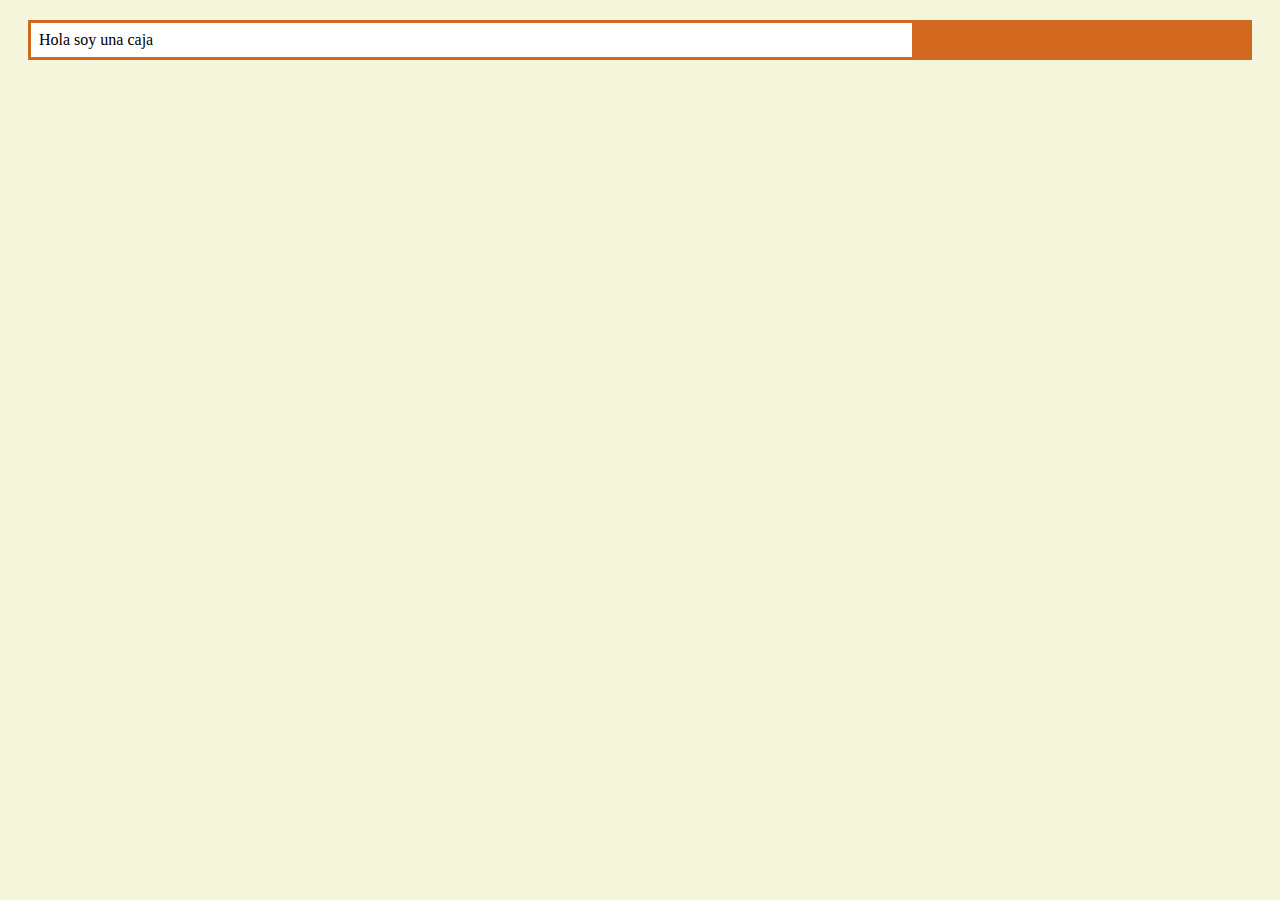
<file: web developement/Basic-leaning/html_css/index.html>
<!doctype html>
<html>
    <head>
        <Title>My first html with css</Title>
        
        <link rel="stylesheet" href="main.css" type="text/css"/>
    </head>
    <body>
        <div class = "caja">Hola soy una caja</div>
    </body>
</html>
</file>
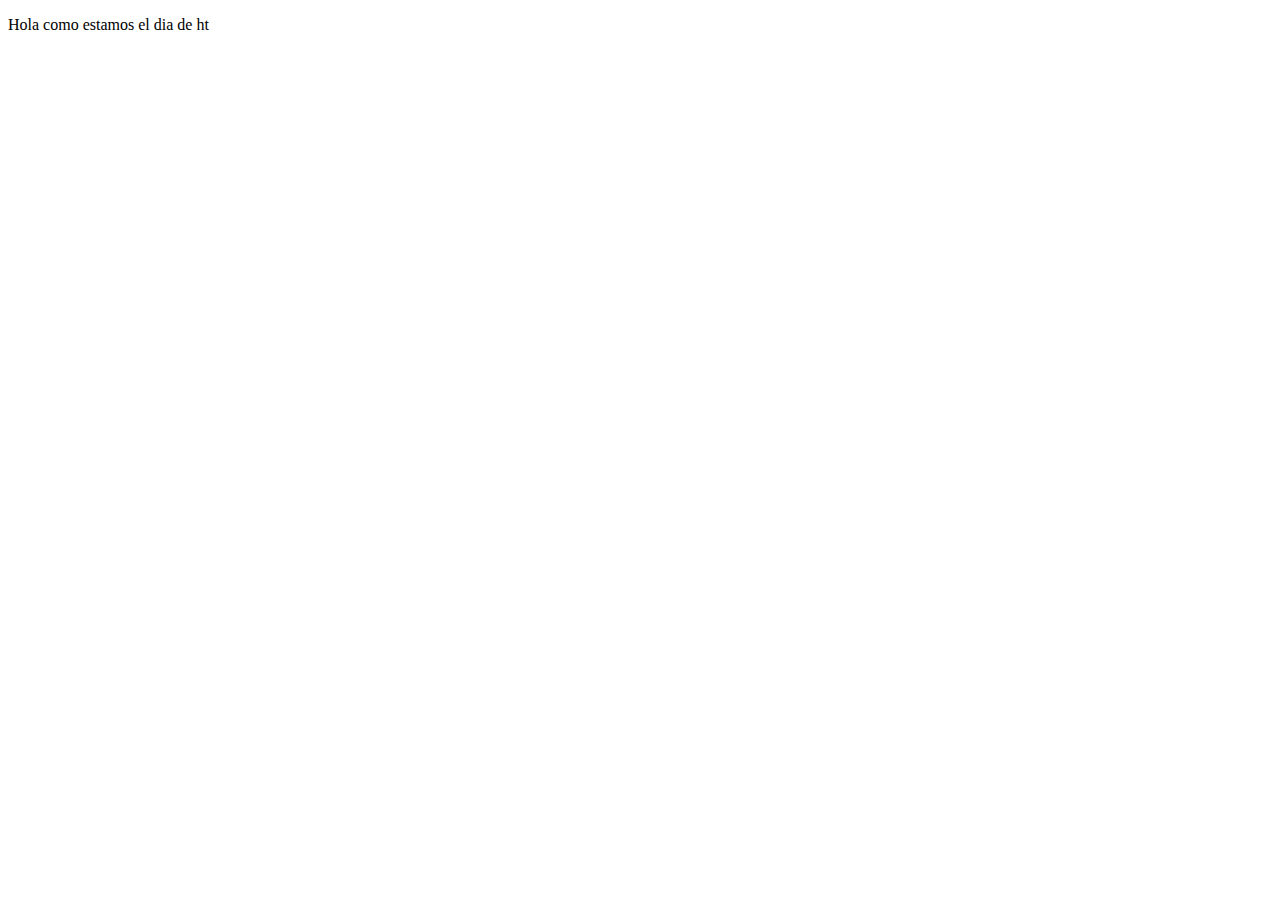
<file: web developement/Basic-leaning/mastermind/index.html>
<!DOCTYPE html>
<html>
    
    <head>
        <meta charset="UFT-8">
        <title>Html_with_mastermind</title>
    </head>
    <body>
        <p>Hola como estamos el dia de ht</p>
    </body>
</html>
</file>
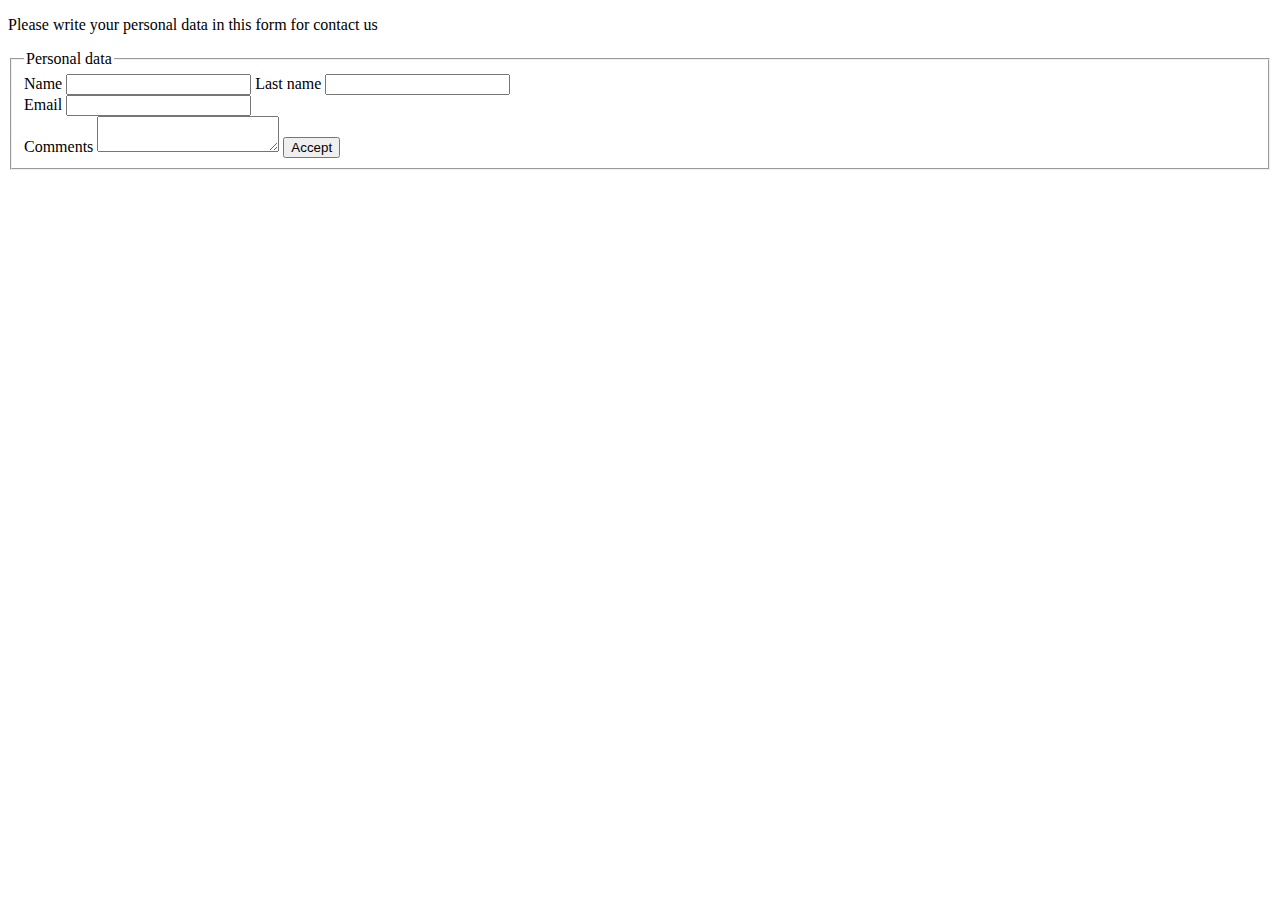
<file: web developement/Basic-leaning/exercises/form/index.html>
<!doctype html>
<html>
    <head><title>Forms</title></head>
    <body>
        <p>Please write your personal data in this form for contact us </p>
        <form action="action.html">
            <fieldset>
                <legend>Personal data</legend>
                <label>Name</label>
                <input type="text">
                <Label>Last name</Label>
                <input type="text"> <br>
                <Label>Email</Label>
                <input type="text"> <br>
                <label>Comments</label> 
                <textarea></textarea>
                <button>Accept</button>
            
            </fieldset>
            
        </form>
    </body>
</html>
</file>
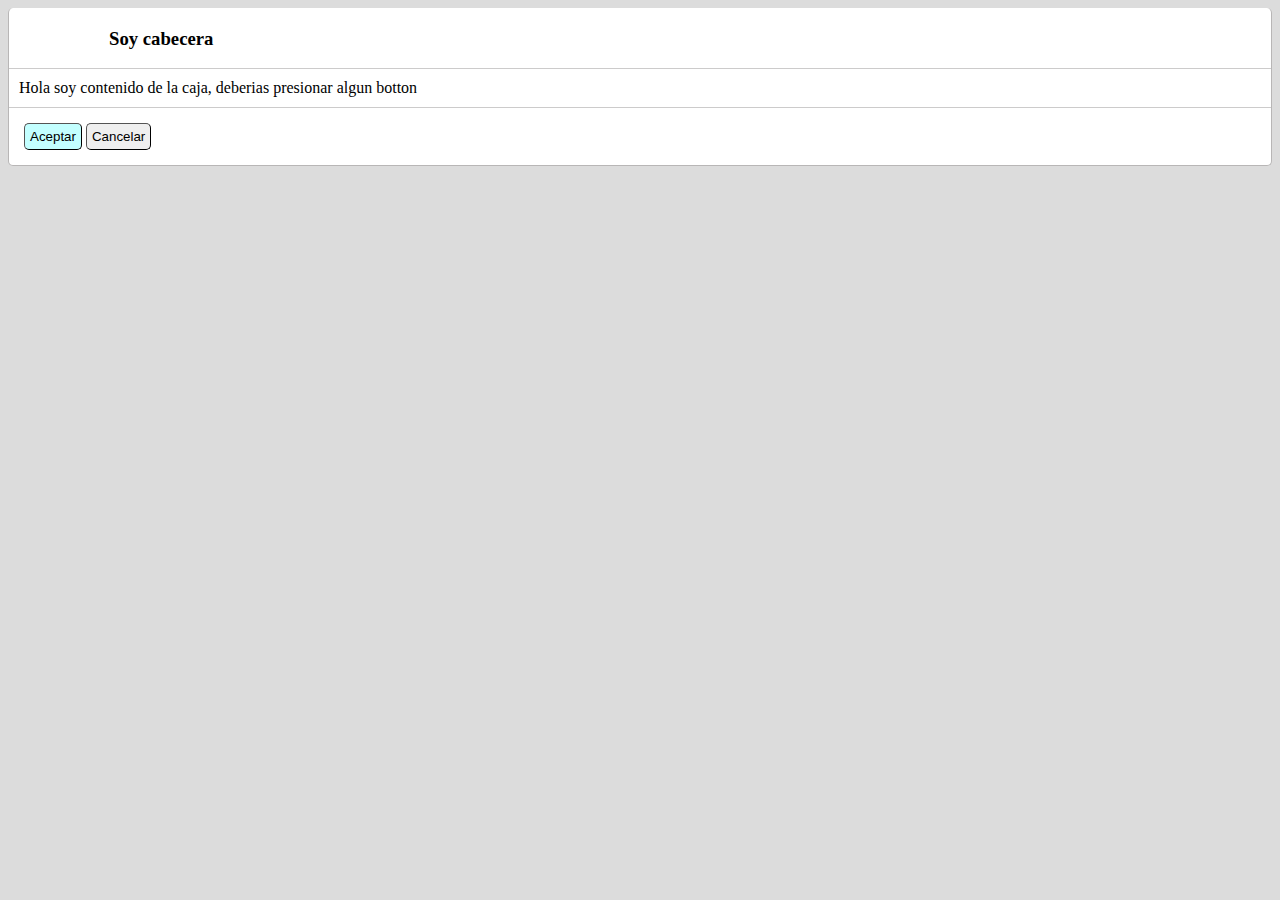
<file: web developement/Basic-leaning/html_css/exercises/index.html>
<!DOCTYPE html>
<!--Este proyecto no es responsive esta hecho para verse en 175 % de zoom-->
<html>
    <head>
        <title>Exercise with html and css</title>
        <link rel="stylesheet" href="main.css" type="text/css">
    </head>
    <body>
        <div class="box">
            <div class="header"> <H3>Soy cabecera</H3></div>
            <div class="body-box">Hola soy contenido de la caja, deberias presionar algun botton</div>
            <div class="buttons"> 
                <button class="one">Aceptar</button>
                <button class="two">Cancelar</button>
            </div>

        </div>
        
        
    </body>
</html>
</file>
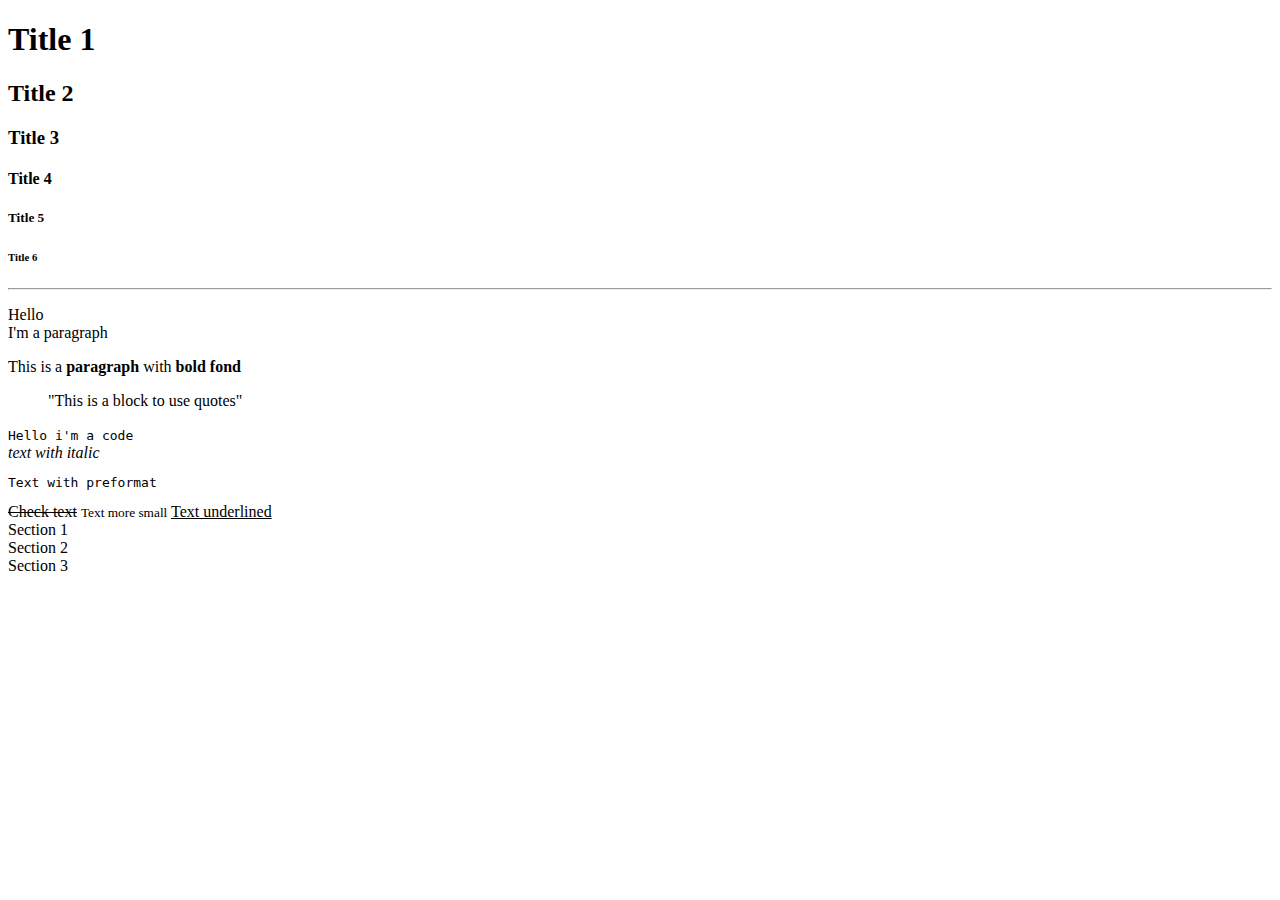
<file: web developement/basic-tags.html>
<!doctype html>
<html>
    <!--This is a comment in HTML-->
    <head>
        <title>Basic format tags html</title>
    </head>

    <body>
        <!--Titles-->
        <h1>Title 1</h1>
        <h2>Title 2</h2>
        <h3>Title 3</h3>
        <h4>Title 4</h4>
        <h5>Title 5</h5>
        <h6>Title 6</h6>
        <!--Header-->
        <hr>
        <!--Paragraph, line break-->
        <p>Hello <br> I'm a paragraph</p>
        <!--Bold fond-->
        <p>This is a <b>paragraph</b> with <b>bold fond</b></p>
        <blockquote>"This is a block to use quotes"</blockquote>
        <code>Hello i'm a code</code><br>
        <i>text with italic</i>
        <pre>Text with preformat</pre>
        <s>Check text</s>
        <small>Text more small</small>
        <u>Text underlined</u>
        <div>Section 1</div>
        <div>Section 2</div>
        <div>Section 3</div>
    </body>

</html>
</file>
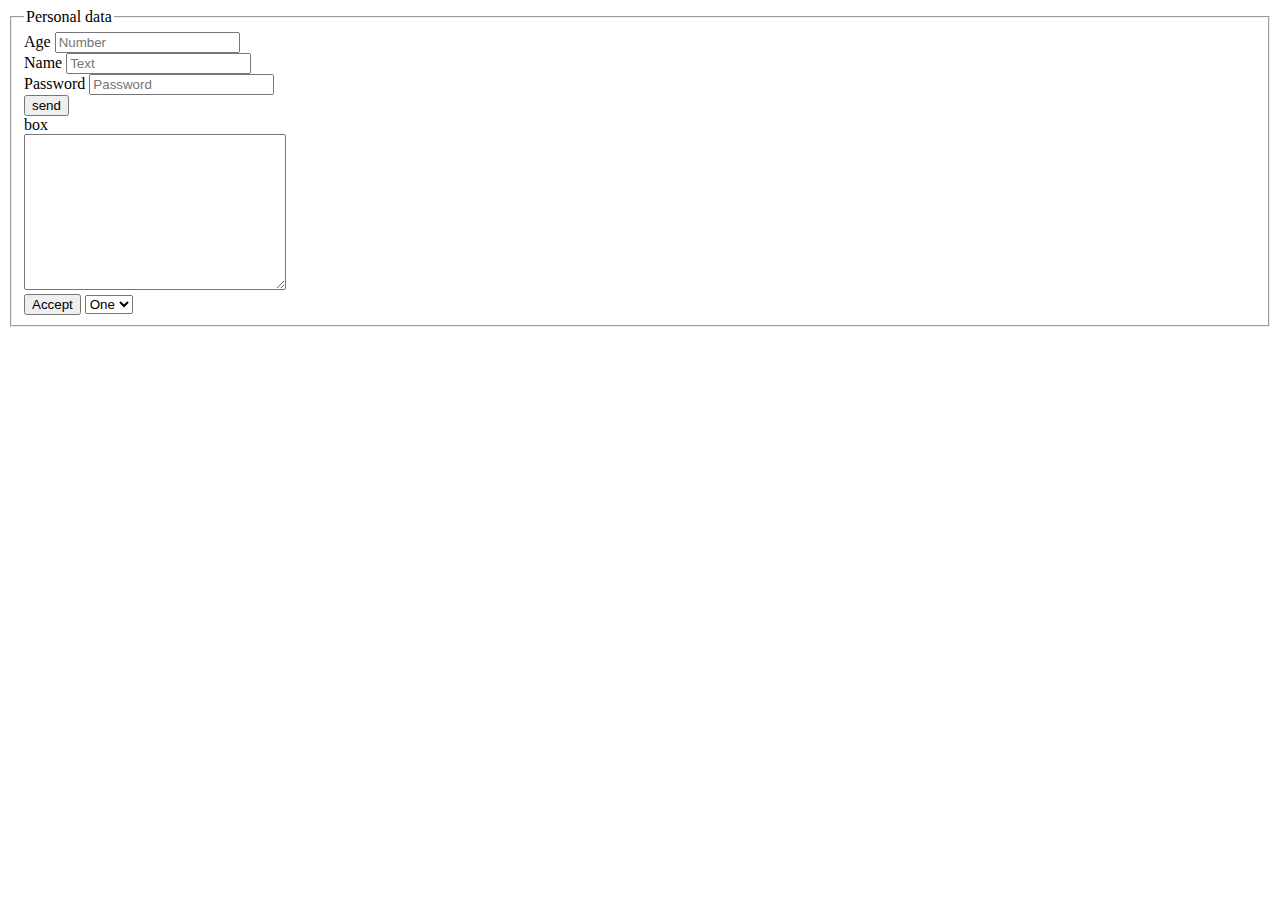
<file: web developement/forms.html>
<!doctype html>
<html>
    <head>
        <title>forms</title></head>
    <body>
        <form>
            <fieldset>
                <legend>Personal data</legend>
                <label>Age</label>
                <input type="number" placeholder="Number">
                <br>
                <label >Name</label>
                <input type="text" placeholder="Text">
                <br>
                <label >Password</label>
                <input type="password" placeholder="Password">
                <br>
                <input type="submit" value="send">
                <br>
                <label >box</label>
                <br>
                <textarea name="" id="" cols="30" rows="10"></textarea>
                <br>
                <button>Accept</button>
                <select>
                    <option value="One">One</option>
                    <option value="Two">Two</option>
                </select>
        </fieldset>
            
        </form>
    </body>
</html>
</file>
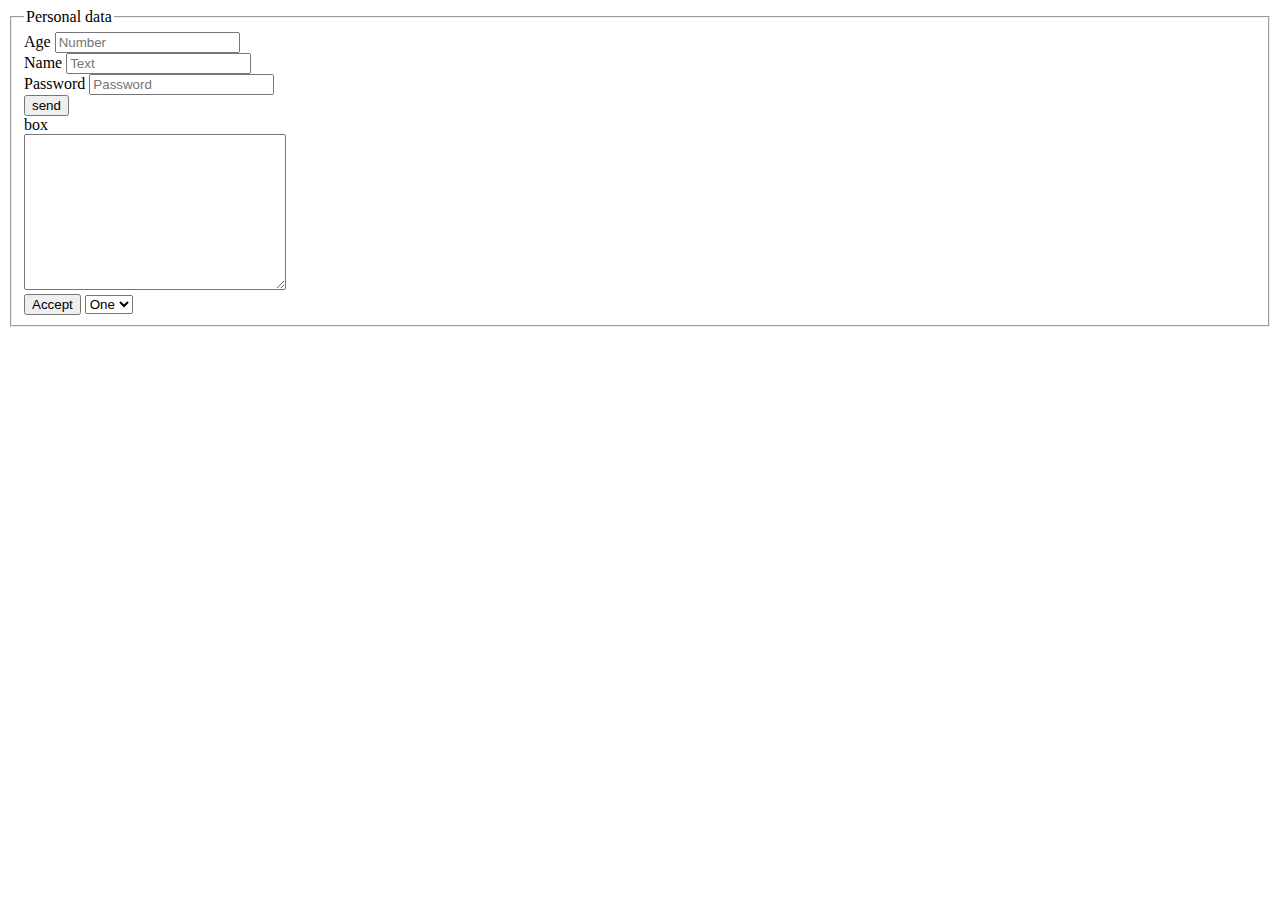
<file: web developement/Basic-leaning/forms.html>
<!doctype html>
<html>
    <head>
        <title>forms</title></head>
    <body>
        <form>
            <fieldset>
                <legend>Personal data</legend>
                <label>Age</label>
                <input type="number" placeholder="Number">
                <br>
                <label >Name</label>
                <input type="text" placeholder="Text">
                <br>
                <label >Password</label>
                <input type="password" placeholder="Password">
                <br>
                <input type="submit" value="send">
                <br>
                <label >box</label>
                <br>
                <textarea name="" id="" cols="30" rows="10"></textarea>
                <br>
                <button>Accept</button>
                <select>
                    <option value="One">One</option>
                    <option value="Two">Two</option>
                </select>
        </fieldset>
            
        </form>
    </body>
</html>
</file>
<file: web developement/Basic-leaning/html_css/main.css>
body {
    background-color:beige;
    
}
.caja{
    margin: 20px;
    padding: 8px;
    background-color: white;
    border-style: solid;
    border-color: chocolate;
    border-right-width: 340px;
}
/*  */
</file>
<file: web developement/Basic-leaning/html_css/exercises/main.css>
body{
    background-color: gainsboro;
}
.box{
    background-color: white;
    border-style:solid;
    border-radius: 5px;
    border-width: 1px;
    border-color:rgb(184, 182, 182) ;
    border-top-width: 0px;
}
.header{
    padding-top: 1px;
    margin-left: 100px;
    
}
.body-box{
    border-top: solid 1px rgba(184, 182, 182, 0.712) ;
    padding: 10px;
    border-bottom: solid 1px rgba(184, 182, 182, 0.712) ;
}

.buttons{
    padding: 15px;

}

.one{
    background-color: rgba(0, 255, 255, 0.235);
    border-radius:5px ;
    border-width:1px ;
    padding: 5px;
}

.two{
    border-radius:5px ;
    border-width:1px ;
    padding: 5px;
}
</file>
